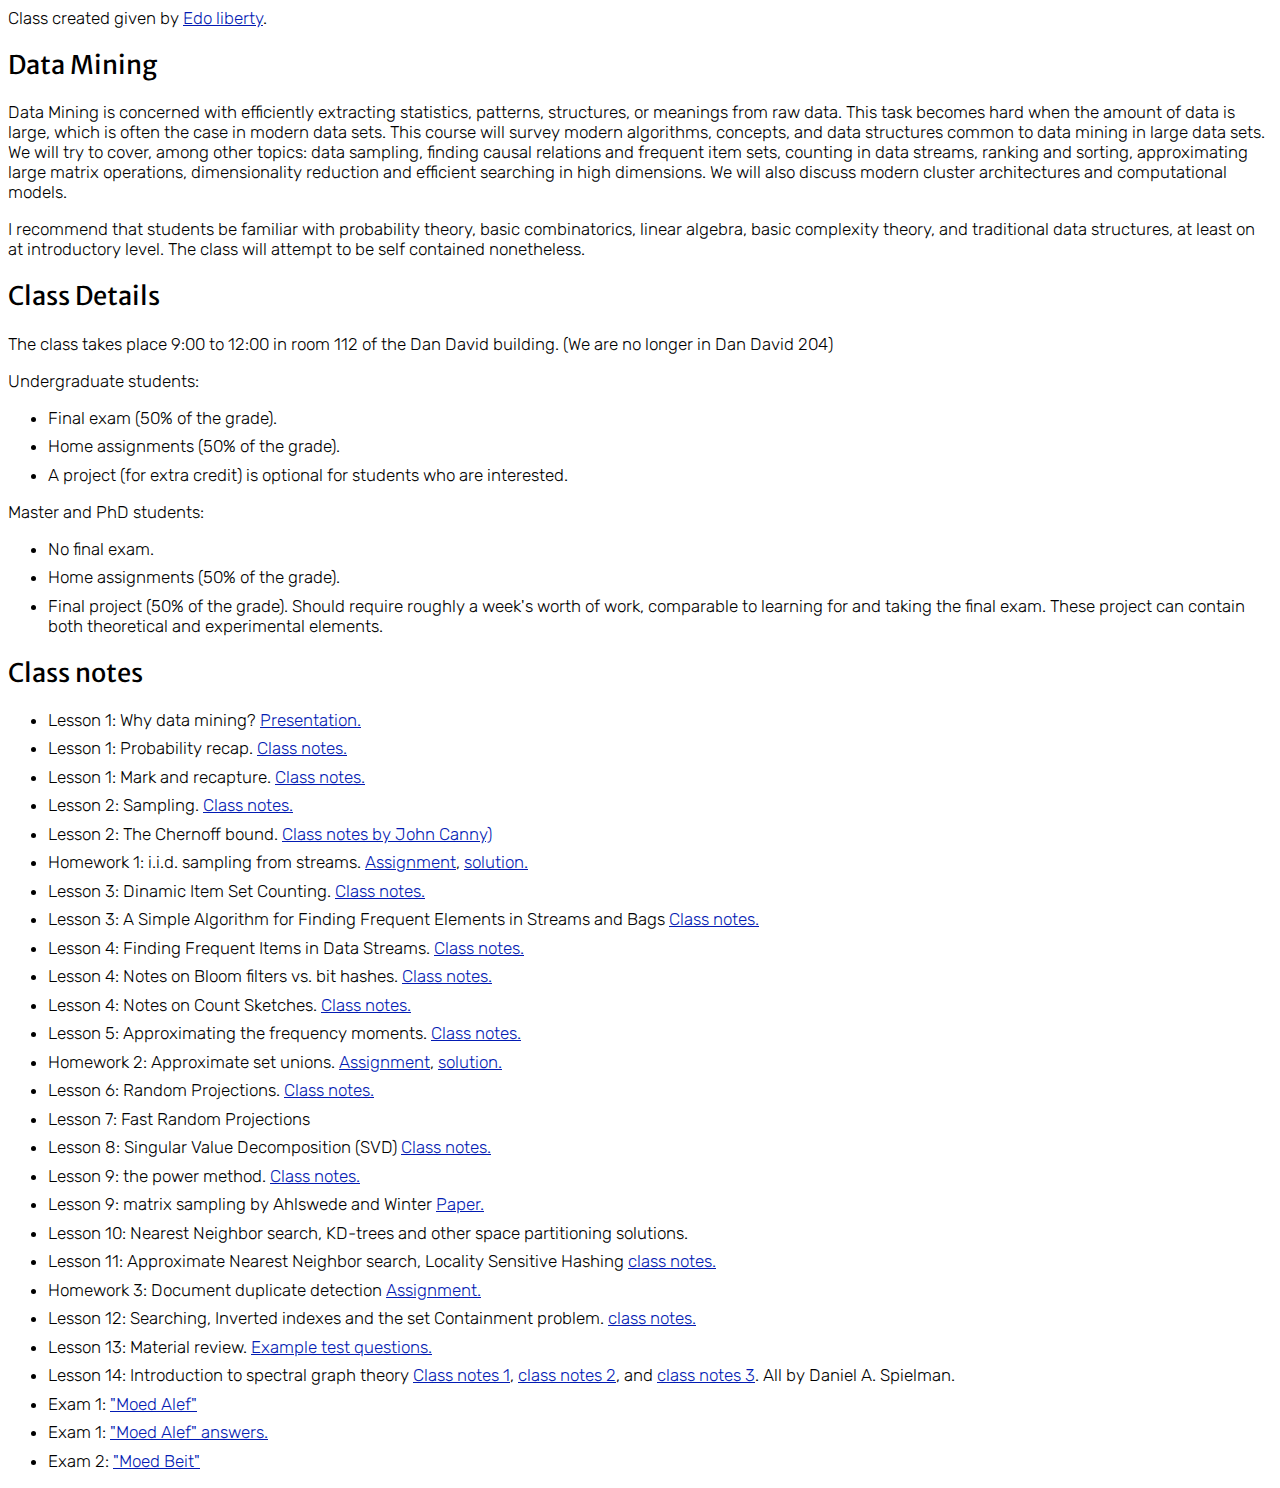
<file: classnotes/datamining2011/index.html>
<!DOCTYPE html PUBLIC "-//W3C//DTD HTML 4.01 Transitional//EN">
<html>
<head>
    <meta http-equiv="content-type" content="text/html; charset=ISO-8859-1">
    <title dir="ltr">Edo Liberty's homepage</title>
    <meta name="keywords"
          content="Datamining Algorithms Streaming Edo Liberty SageMaker">
    <link href="style.css" rel="stylesheet" type="text/css">
</head>
<body>
	<p>
		Class created given by <a href="http://www.edoliberty.com">Edo liberty</a>.
	</p>


	<h2 dir="ltr">Data Mining</h2>
	<p>Data Mining is concerned with efficiently extracting statistics,
		patterns, structures, or meanings from raw data. This task becomes
		hard when the amount of data is large, which is often the case in
		modern data sets. This course will survey modern algorithms, concepts,
		and data structures common to data mining in large data sets. We will
		try to cover, among other topics: data sampling, finding causal
		relations and frequent item sets, counting in data streams, ranking
		and sorting, approximating large matrix operations, dimensionality
		reduction and efficient searching in high dimensions. We will also
		discuss modern cluster architectures and computational models.</p>
	<p>I recommend that students be familiar with probability theory,
		basic combinatorics, linear algebra, basic complexity theory, and
		traditional data structures, at least on at introductory level. The
		class will attempt to be self contained nonetheless.</p>


	<h2 dir="ltr">Class Details</h2>
	<p>
		The class takes place 9:00 to 12:00 in room 112 of the Dan David building. (We are no longer in Dan David 204)
	</p>
	<p>Undergraduate students:</p>
	<ul>
		<li>Final exam (50% of the grade).</li>
		<li>Home assignments (50% of the grade).</li>
		<li>A project (for extra credit) is optional for students who are
			interested.</li>
	</ul>
	<p>Master and PhD students:</p>
	<ul>
		<li>No final exam.</li>
		<li>Home assignments (50% of the grade).</li>
		<li>Final project (50% of the grade). Should require roughly a
			week's worth of work, comparable to learning for and taking the final
			exam. These project can contain both theoretical and experimental
			elements.</li>
	</ul>

	<h2 dir="ltr">Class notes</h2>
	<ul>
		<li>
			Lesson 1: Why data mining?
			<a href="pdfs/whydatamining.pdf">Presentation.</a>
		</li>
		<li>
			Lesson 1: Probability recap.
			<a href="pdfs/intro.pdf">Class notes.</a>		
		</li>
		<li>
			Lesson 1: Mark and recapture.
			<a href="pdfs/markandrecapture.pdf">Class notes.</a>
		</li>
		<li>
			Lesson 2: Sampling.
			<a href="pdfs/sampling.pdf">Class notes.</a>
		</li>
		<li>
			Lesson 2: The Chernoff bound.
			<a href="pdfs/chernoffbound.pdf">Class notes by John Canny)</a>
		</li>
		<li>
			Homework 1: i.i.d. sampling from streams.
			<a href="pdfs/hw1.pdf">Assignment</a>,
			<a href="pdfs/hw1_solution.pdf">solution.</a>
		</li>
		<li>
			Lesson 3: Dinamic Item Set Counting.
			<a href="pdfs/DinamicItemSetCounting.pdf">Class notes.</a>
		</li>
		<li>
			Lesson 3: A Simple Algorithm for Finding Frequent Elements in
			Streams and Bags
			<a href="pdfs/ASimpleAlgorithmForFindingFrequentElementsInStreamsAndBags.pdf"> Class notes.</a>
		</li>
		<li>
			Lesson 4: Finding Frequent Items in Data Streams.
			<a href="pdfs/FindingFrequentItemsInDataStreams.pdf">Class notes.</a>
		</li>
		<li>
			Lesson 4: Notes on Bloom filters vs. bit hashes.
			<a href="pdfs/bithashesAndBloomFilters.pdf">Class notes.</a>
		</li>
		<li>
			Lesson 4: Notes on Count Sketches.
			<a href="pdfs/CountSketches.pdf">Class notes.</a>
		</li>
		<li>
			Lesson 5: Approximating the frequency moments.
			<a href="pdfs/frequencyMoments.pdf">Class notes.</a>
		</li>
		<li>
			Homework 2: Approximate set unions.
			<a href="pdfs/hw2.pdf">Assignment</a>,
			<a href="pdfs/hw2_solution.pdf">solution.</a>
		</li>
		<li>
			Lesson 6: Random Projections.
			<a href="pdfs/randomProjections.pdf">Class notes.</a>
		</li>
		<li>
			Lesson 7: Fast Random Projections
		</li>
		<li>
			Lesson 8: Singular Value Decomposition (SVD)
			<a href="pdfs/SingularValueDecomposition.pdf">Class notes.</a>
		</li>
		<li>
			Lesson 9: the power method.
			<a href="pdfs/ThePowerMethod.pdf"> Class notes.</a>
		</li>
		<li>
			Lesson 9: matrix sampling by Ahlswede and Winter
			<a href="pdfs/ahlswede-winter.pdf"> Paper.</a>
		</li>
		<li>
			Lesson 10: Nearest Neighbor search, KD-trees and other space
			partitioning solutions.
		</li>
		<li>
			Lesson 11: Approximate Nearest Neighbor search, Locality Sensitive Hashing
			<a href="pdfs/anns.pdf">class notes.</a>
		</li>
		<li>
			Homework 3: Document duplicate detection
			<a href="pdfs/hw3.pdf">Assignment.</a>
		</li>
		<li>
			Lesson 12: Searching, Inverted indexes and the set
			Containment problem.
			<a href="pdfs/partialMatch.pdf"> class notes.</a>
		<li>
			Lesson 13: Material review. 
			<a href="pdfs/exampleTestQuestions.pdf">Example test questions.</a>
		</li>
		<li>
			Lesson 14: Introduction to spectral graph theory
			<a href="pdfs/spectralGraphTheory1.pdf">Class notes 1</a>,
			<a href="pdfs/spectralGraphTheory2.pdf">class notes 2</a>, and
			<a href="pdfs/spectralGraphTheory3.pdf">class notes 3</a>. All by Daniel A. Spielman.
		</li>
		<li>
			Exam 1: <a href="pdfs/test_alef.pdf">"Moed Alef"</a>
		</li>
		<li>
			Exam 1: <a href="pdfs/test_alef_answers.pdf">"Moed Alef" answers.</a>
		</li>
		<li>	
			Exam 2: <a href="pdfs/test_beit.pdf">"Moed Beit"</a>
		</li>
	</ul>


	<script>
		(function(i, s, o, g, r, a, m) {
			i['GoogleAnalyticsObject'] = r;
			i[r] = i[r] || function() {
				(i[r].q = i[r].q || []).push(arguments)
			}, i[r].l = 1 * new Date();
			a = s.createElement(o), m = s.getElementsByTagName(o)[0];
			a.async = 1;
			a.src = g;
			m.parentNode.insertBefore(a, m)
		})(window, document, 'script',
				'//www.google-analytics.com/analytics.js', 'ga');

		ga('create', 'UA-69545895-1', 'auto');
		ga('send', 'pageview');
	</script>
</body>
</html>
</file>
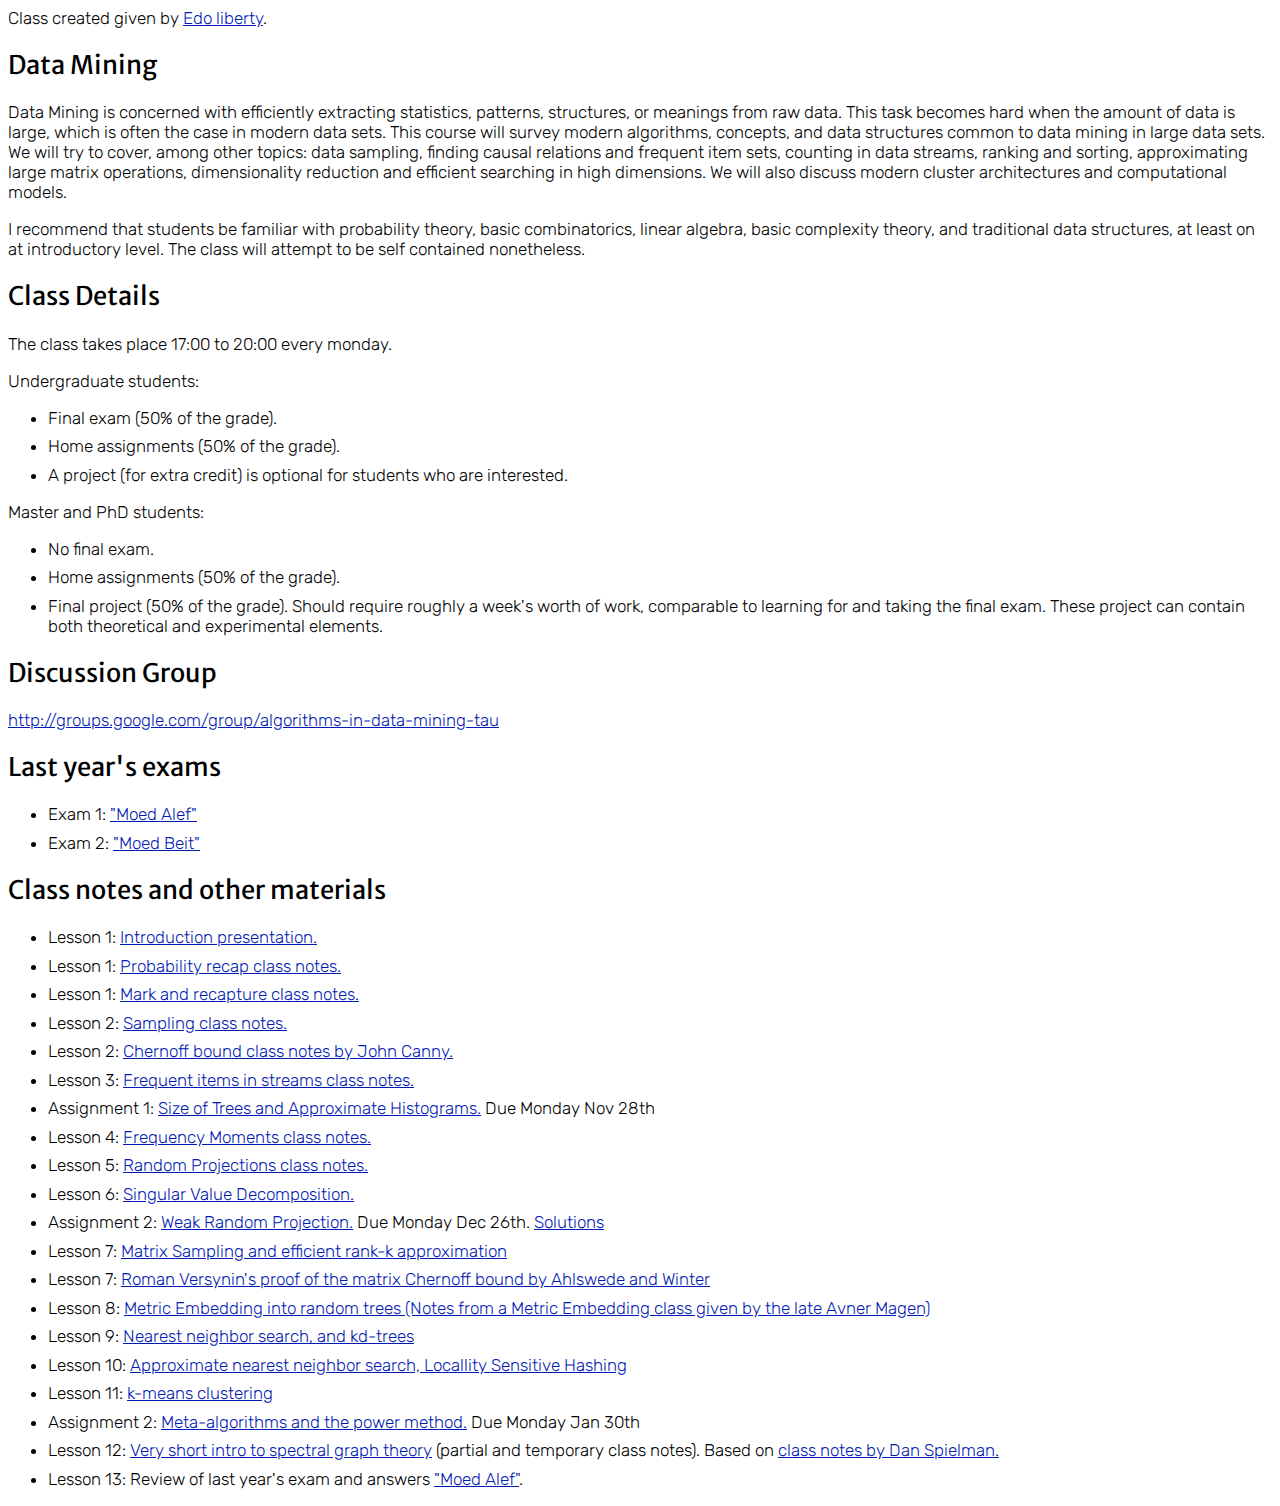
<file: classnotes/datamining2012/index.html>
<!DOCTYPE html PUBLIC "-//W3C//DTD HTML 4.01 Transitional//EN">
<html>
<head>
    <meta http-equiv="content-type" content="text/html; charset=ISO-8859-1">
    <title dir="ltr">Edo Liberty's homepage</title>
    <meta name="keywords"
          content="Datamining Algorithms Streaming Edo Liberty SageMaker">
    <link href="style.css" rel="stylesheet" type="text/css">
</head>
<body>
	<p>
		Class created given by <a href="http://www.edoliberty.com">Edo liberty</a>.
	</p>

	<h2 dir="ltr">Data Mining</h2>
	<p>Data Mining is concerned with efficiently extracting statistics,
		patterns, structures, or meanings from raw data. This task becomes
		hard when the amount of data is large, which is often the case in
		modern data sets. This course will survey modern algorithms, concepts,
		and data structures common to data mining in large data sets. We will
		try to cover, among other topics: data sampling, finding causal
		relations and frequent item sets, counting in data streams, ranking
		and sorting, approximating large matrix operations, dimensionality
		reduction and efficient searching in high dimensions. We will also
		discuss modern cluster architectures and computational models.</p>
	<p>I recommend that students be familiar with probability theory,
		basic combinatorics, linear algebra, basic complexity theory, and
		traditional data structures, at least on at introductory level. The
		class will attempt to be self contained nonetheless.</p>
	
	<h2 dir="ltr">Class Details</h2>
	The class takes place 17:00 to 20:00 every monday.
	<p>Undergraduate students:</p>
	<ul>
		<li>Final exam (50% of the grade).</li>
		<li>Home assignments (50% of the grade).</li>
		<li>A project (for extra credit) is optional for students who are
			interested.</li>
	</ul>
	Master and PhD students:
	<ul>
		<li>No final exam.</li>
		<li>Home assignments (50% of the grade).</li>
		<li>Final project (50% of the grade). Should require roughly a
			week's worth of work, comparable to learning for and taking the final
			exam. These project can contain both theoretical and experimental
			elements.</li>
	</ul>
	
	<h2 dir="ltr">Discussion Group</h2>
	<p>
		<a href="http://groups.google.com/group/algorithms-in-data-mining-tau">http://groups.google.com/group/algorithms-in-data-mining-tau</a>
	</p>
	
	<h2 dir="ltr">Last year's exams</h2>

	<ul>
		<li>
			Exam 1: <a href="pdfs/exam_2011_a.pdf">"Moed Alef"</a>
		</li>
		<li> 
			Exam 2: <a href="pdfs/exam_2011_b.pdf">"Moed Beit"</a>
		</li>
	</ul>

	<h2 dir="ltr">Class notes and other materials</h2>
	<ul>
		<li>
			Lesson 1: <a href="pdfs/01_introduction_presenation.pdf">Introduction presentation.</a>
		</li>
		<li>
			Lesson 1: <a href="pdfs/01_probability_recap.pdf"> Probability recap class notes.</a>
		</li>
		<li>
			Lesson 1: <a href="pdfs/01_mark_and_recapture.pdf">Mark and recapture class notes.</a>
		</li>
		<li>
			Lesson 2: <a href="pdfs/02_sampling.pdf">Sampling class notes.</a>
		</li>
		<li>
			Lesson 2: <a href="pdfs/02_chernoff_bound.pdf">Chernoff bound class notes by John Canny.</a>
		</li>
		<li> 
			Lesson 3: <a href="pdfs/03_frequent_items_in_streams.pdf"> Frequent items in streams class notes.</a>
		</li>
		<li>
			Assignment 1: <a href="pdfs/03_assignment_1.pdf">Size of Trees and Approximate Histograms.</a> Due Monday Nov 28th
		</li>
		<li>
			Lesson 4: <a href="pdfs/04_frequency_moments.pdf">Frequency Moments class notes.</a>
		</li>
		<li> 
			Lesson 5: <a href="pdfs/05_random_projections.pdf">Random Projections class notes.</a>
		</li>
		<li>
			Lesson 6: <a href="pdfs/06_singular_value_decomposition.pdf">Singular Value Decomposition.</a>
		</li>
		<li>
			Assignment 2: <a href="pdfs/06_assignment_2.pdf">Weak Random Projection.</a> Due Monday Dec 26th. <a
			href="pdfs/06_assignment_2_answers.pdf">Solutions</a>
		</li>
		<li>
			Lesson 7: <a href="pdfs/07_matrix_sampling.pdf">Matrix Sampling and efficient rank-k approximation</a>
		</li>
		<li>
			Lesson 7: <a href="pdfs/07_versynin-ahlswede-winter-proof.pdf">Roman
			Versynin's proof of the matrix Chernoff bound by Ahlswede and Winter</a>
		</li>
		<li>
			Lesson 8: <a href="pdfs/08_metric_embedding_into_tree.pdf">Metric
			Embedding into random trees (Notes from a Metric Embedding class
			given by the late Avner Magen)</a>
		</li>
		<li> 
			Lesson 9: <a href="pdfs/09_nearest_neighbor_search.pdf">Nearest
			neighbor search, and kd-trees</a>
		</li>
		<li> Lesson 10: <a href="pdfs/10_approximate_nearest_neighbor_search.pdf">Approximate
			nearest neighbor search, Locallity Sensitive Hashing</a>
		</li>
		<li> 
			Lesson 11: <a href="pdfs/11_k_means_clustering.pdf">k-means
			clustering</a>
		</li>
		<li>  
			Assignment 2: <a href="pdfs/10_assignment_3.pdf">Meta-algorithms and the power method.</a> Due Monday Jan 30th 
		</li>
		<li> Lesson 12: <a href="pdfs/12_intro_to_spectral_graph_theory.pdf">Very
			short intro to spectral graph theory</a> (partial and temporary class
		notes). Based on <a href="http://www.cs.yale.edu/homes/spielman/561/">class
			notes by Dan Spielman.</a><br> 
		</li>
		<li> Lesson 13: Review of last year's exam
		and answers <a href="datamining/test_alef_answers.pdf">"Moed Alef"</a>.
		</li>
	</ul>
	
	<script>
		(function(i, s, o, g, r, a, m) {
			i['GoogleAnalyticsObject'] = r;
			i[r] = i[r] || function() {
				(i[r].q = i[r].q || []).push(arguments)
			}, i[r].l = 1 * new Date();
			a = s.createElement(o), m = s.getElementsByTagName(o)[0];
			a.async = 1;
			a.src = g;
			m.parentNode.insertBefore(a, m)
		})(window, document, 'script',
				'//www.google-analytics.com/analytics.js', 'ga');

		ga('create', 'UA-69545895-1', 'auto');
		ga('send', 'pageview');
	</script>
</body>
</html>
</file>
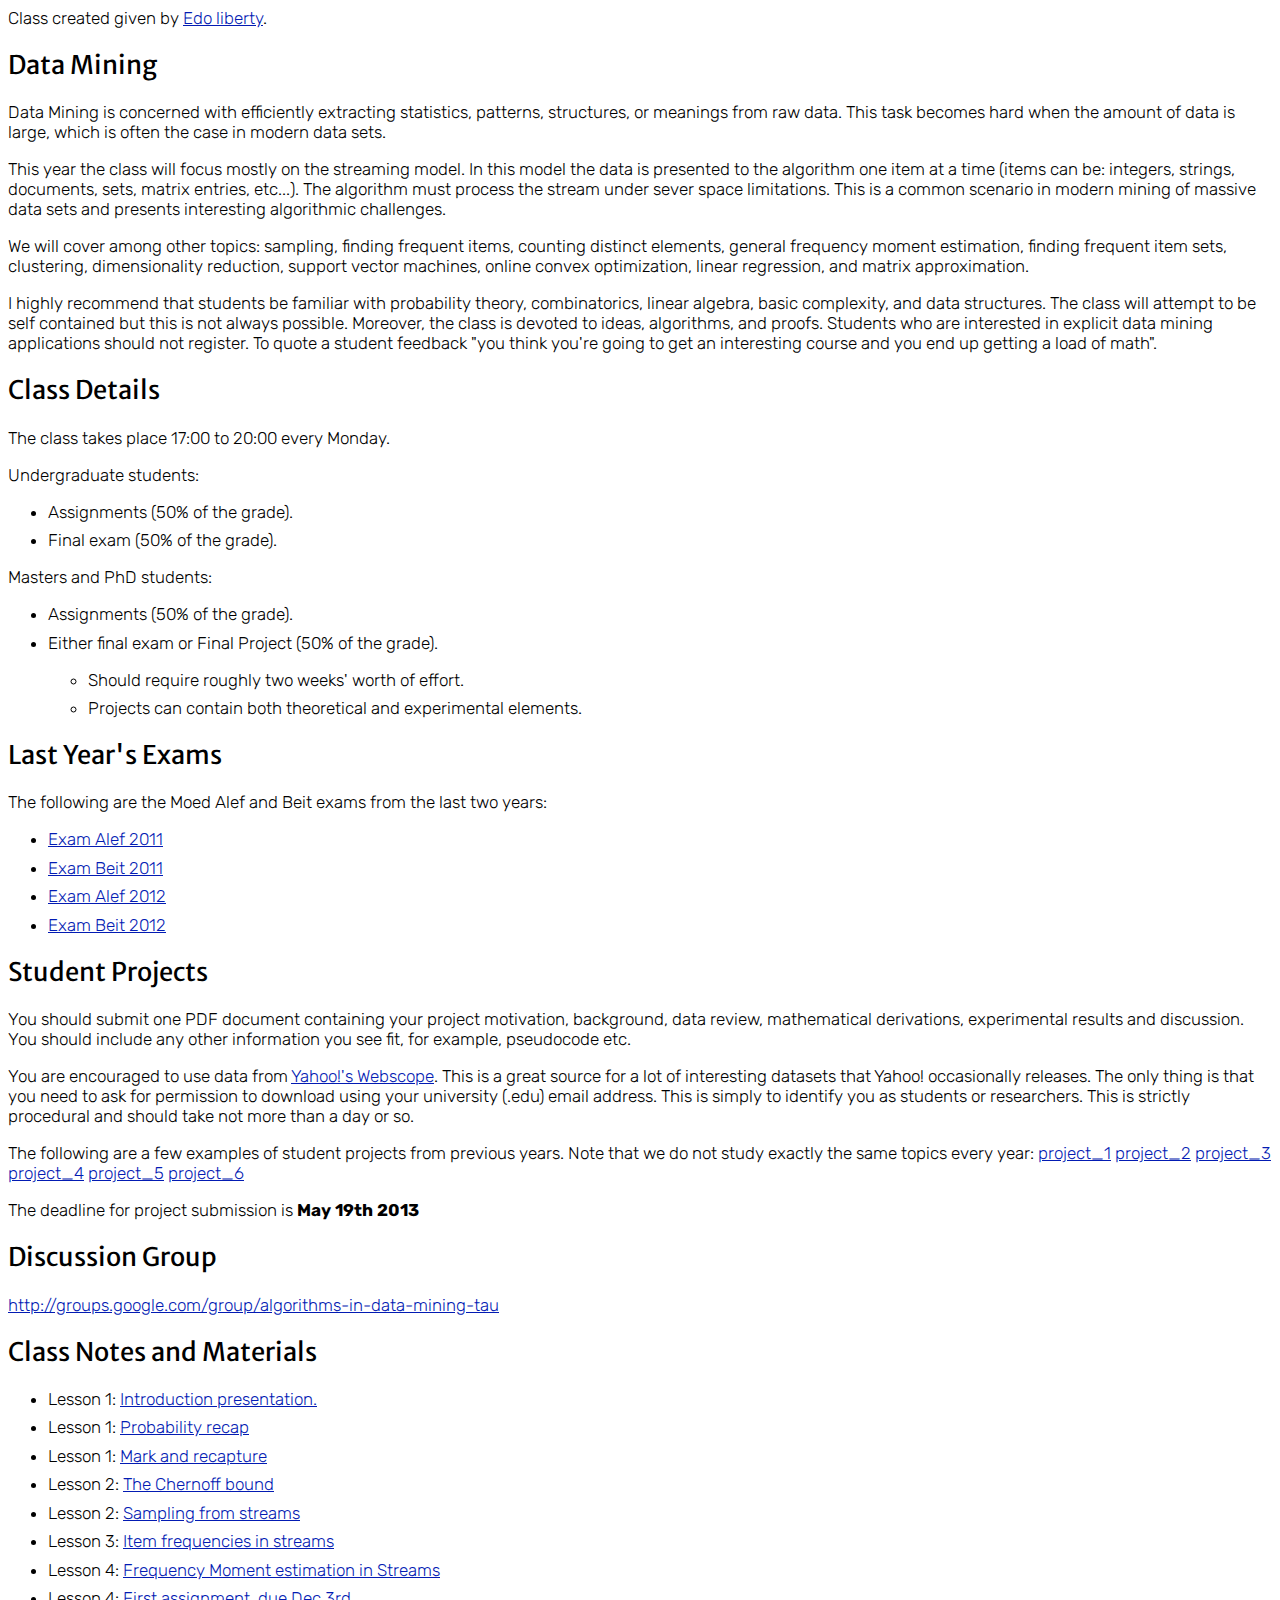
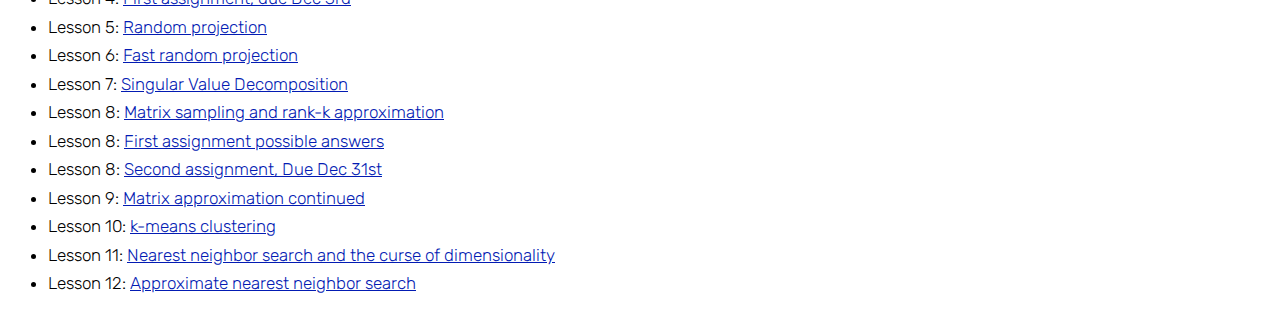
<file: classnotes/datamining2013/index.html>
<!DOCTYPE html PUBLIC "-//W3C//DTD HTML 4.01 Transitional//EN">
<html>
<head>
    <meta http-equiv="content-type" content="text/html; charset=ISO-8859-1">
    <title dir="ltr">Edo Liberty's homepage</title>
    <meta name="keywords"
          content="Datamining Algorithms Streaming Edo Liberty SageMaker">
    <link href="style.css" rel="stylesheet" type="text/css">
</head>
<body>

	<p>Class created given by <a href="http://www.edoliberty.com">Edo liberty</a>.</p>

	<h2 dir="ltr">Data Mining</h2>
	<p>Data Mining is concerned with efficiently extracting statistics,
		patterns, structures, or meanings from raw data. This task becomes
		hard when the amount of data is large, which is often the case in
		modern data sets.</p>
	<p>This year the class will focus mostly on the streaming model. In
		this model the data is presented to the algorithm one item at a time
		(items can be: integers, strings, documents, sets, matrix entries,
		etc...). The algorithm must process the stream under sever space
		limitations. This is a common scenario in modern mining of massive
		data sets and presents interesting algorithmic challenges.</p>
	We will cover among other topics: sampling, finding frequent items,
	counting distinct elements, general frequency moment estimation,
	finding frequent item sets, clustering, dimensionality reduction,
	support vector machines, online convex optimization, linear regression,
	and matrix approximation.
	</p>
	<p>I highly recommend that students be familiar with probability
		theory, combinatorics, linear algebra, basic complexity, and data
		structures. The class will attempt to be self contained but this is
		not always possible. Moreover, the class is devoted to ideas,
		algorithms, and proofs. Students who are interested in explicit data
		mining applications should not register. To quote a student feedback
		"you think you're going to get an interesting course and you end up
		getting a load of math".</p>


	<h2 dir="ltr">Class Details</h2>

	<p>The class takes place 17:00 to 20:00 every Monday.</p>
	<p>Undergraduate students:</p>
	<ul>
		<li>Assignments (50% of the grade).</li>
		<li>Final exam (50% of the grade).</li>
	</ul>
	Masters and PhD students:
	<ul>
		<li>Assignments (50% of the grade).</li>
		<li>Either final exam or Final Project (50% of the grade).
			<ul>
				<li>Should require roughly two weeks' worth of effort.</li>
				<li>Projects can contain both theoretical and experimental
					elements.</li>
			</ul>
		</li>
	</ul>
	
	<h2 dir="ltr">Last Year's Exams</h2>
	The following are the Moed Alef and Beit exams from the last two years:
	<ul>
		<li>
			<a href="pdfs/exam_2011_a.pdf">Exam Alef 2011</a>
		</li>
		<li>
			<a href="pdfs/exam_2011_b.pdf">Exam Beit 2011</a>
		</li>
		<li>
			<a href="pdfs/exam_2012_a.pdf">Exam Alef 2012</a>
		</li>
		<li>
			<a href="pdfs/exam_2012_b.pdf">Exam Beit 2012</a>
		</li>
	</ul>
	
	<h2 dir="ltr">Student Projects</h2>
	<p>You should submit one PDF document containing your project
		motivation, background, data review, mathematical derivations,
		experimental results and discussion. You should include any other
		information you see fit, for example, pseudocode etc.</p>

	<p>
		You are encouraged to use data from <a
			href="http://webscope.sandbox.yahoo.com/">Yahoo!'s Webscope</a>. This
		is a great source for a lot of interesting datasets that Yahoo!
		occasionally releases. The only thing is that you need to ask for
		permission to download using your university (.edu) email address.
		This is simply to identify you as students or researchers. This is
		strictly procedural and should take not more than a day or so.
	</p>

	<p>
		The following are a few examples of student projects from previous
		years. Note that we do not study exactly the same topics every year: <a
			href="pdfs/2012_example_student_project_1.pdf">project_1</a>
		<a href="pdfs/2012_example_student_project_2.pdf">project_2</a>
		<a href="pdfs/2012_example_student_project_3.pdf">project_3</a>
		<a href="pdfs/2012_example_student_project_4.pdf">project_4</a>
		<a href="pdfs/2012_example_student_project_5.pdf">project_5</a>
		<a href="pdfs/2012_example_student_project_6.pdf">project_6</a>
	</p>
	<p>
		The deadline for project submission is <b>May 19th 2013</b>
	</p>
	

	<h2 dir="ltr">Discussion Group</h2>
	<p>
		<a href="http://groups.google.com/group/algorithms-in-data-mining-tau">http://groups.google.com/group/algorithms-in-data-mining-tau</a>
	</p>
	

	<h2 dir="ltr">Class Notes and Materials</h2>
	<ul>
		<li>Lesson 1: <a
			href="pdfs/01_introduction_presenation.pdf">Introduction
				presentation.</a></li>
		<li>Lesson 1: <a
			href="pdfs/01_probability_recap.pdf">Probability
				recap</a></li>
		<li>Lesson 1: <a
			href="pdfs/01_mark_and_recapture.pdf">Mark and
				recapture</a></li>
		<li>Lesson 2: <a
			href="pdfs/02_chernoff_bound.pdf">The Chernoff
				bound</a></li>
		<li>Lesson 2: <a href="pdfs/02_sampling.pdf">Sampling
				from streams</a></li>
		<li>Lesson 3: <a
			href="pdfs/03_frequent_items_in_streams.pdf">Item
				frequencies in streams</a></li>
		<li>Lesson 4: <a
			href="pdfs/04_frequency_moments.pdf">Frequency
				Moment estimation in Streams</a></li>
		<li>Lesson 4: <a href="pdfs/04_assignment.pdf">First
				assignment, due Dec 3rd</a></li>
		<li>Lesson 5: <a
			href="pdfs/05_random_projection.pdf">Random
				projection</a></li>
		<li>Lesson 6: <a
			href="pdfs/06_fast_random_projection.pdf">Fast
				random projection</a></li>
		<li>Lesson 7: <a
			href="pdfs/07_singular_value_decomposition.pdf">Singular
				Value Decomposition</a></li>
		<li>Lesson 8: <a
			href="pdfs/08_matrix_sampling.pdf">Matrix
				sampling and rank-k approximation</a></li>
		<li>Lesson 8: <a
			href="pdfs/04_assignment_answers.pdf">First
				assignment possible answers</a></li>
		<li>Lesson 8: <a href="pdfs/08_assignment.pdf">Second
				assignment, Due Dec 31st</a></li>
		<li>Lesson 9: <a
			href="pdfs/09_matrix_sampling_continued.pdf">Matrix
				approximation continued</a></li>
		<li>Lesson 10: <a
			href="pdfs/10_k_means_clustering.pdf">k-means
				clustering</a></li>
		<li>Lesson 11: <a
			href="pdfs/11_nearest_neighbor_search.pdf">Nearest
				neighbor search and the curse of dimensionality</a></li>
		<li>Lesson 12: <a
			href="pdfs/12_approximate_nearest_neighbor_search.pdf">Approximate
				nearest neighbor search</a></li>
		<ul>
			<script>
				(function(i, s, o, g, r, a, m) {
					i['GoogleAnalyticsObject'] = r;
					i[r] = i[r] || function() {
						(i[r].q = i[r].q || []).push(arguments)
					}, i[r].l = 1 * new Date();
					a = s.createElement(o), m = s.getElementsByTagName(o)[0];
					a.async = 1;
					a.src = g;
					m.parentNode.insertBefore(a, m)
				})(window, document, 'script',
						'//www.google-analytics.com/analytics.js', 'ga');

				ga('create', 'UA-69545895-1', 'auto');
				ga('send', 'pageview');
			</script>
</body>
</html>
</file>
<file: classnotes/datamining2011/style.css>
/* CSS Document */

/* CSS Document */
@import url('https://fonts.googleapis.com/css2?family=Merriweather+Sans:ital,wght@0,400;0,700;1,400;1,700&family=Rubik:ital,wght@0,300;0,700;1,300;1,700&display=swap');

::selection {
  background-color: #33CC99;
}

html {
  font-size: 17px;
  scroll-behavior: smooth;
}

body {
  font-family: 'Rubik', sans-serif;
  font-weight: 300;
}

h1,
h2,
h3,
h4,
h5,
h6 {
  font-family: 'Merriweather Sans', sans-serif;
}

h1,
h1.display-1,
h1.display-2,
h1.display-3,
h1.display-4 {
  font-weight: 700;
}

h2,
h3,
h4,
h5,
h6 {
  font-weight: 400;
}

b,
strong {
  font-weight: 700;
}

a {
  color: #031bb3;
}

img {
  max-width: 100%;
}

ul {
  margin-top: 1em;
}

li + li {
  margin-top: .5em;
}

li p {
  margin: 0 0 .25em;
}

.toc {
  position: sticky;
  top: 0;
}
</file>
<file: classnotes/datamining2012/style.css>
/* CSS Document */

/* CSS Document */
@import url('https://fonts.googleapis.com/css2?family=Merriweather+Sans:ital,wght@0,400;0,700;1,400;1,700&family=Rubik:ital,wght@0,300;0,700;1,300;1,700&display=swap');

::selection {
  background-color: #33CC99;
}

html {
  font-size: 17px;
  scroll-behavior: smooth;
}

body {
  font-family: 'Rubik', sans-serif;
  font-weight: 300;
}

h1,
h2,
h3,
h4,
h5,
h6 {
  font-family: 'Merriweather Sans', sans-serif;
}

h1,
h1.display-1,
h1.display-2,
h1.display-3,
h1.display-4 {
  font-weight: 700;
}

h2,
h3,
h4,
h5,
h6 {
  font-weight: 400;
}

b,
strong {
  font-weight: 700;
}

a {
  color: #031bb3;
}

img {
  max-width: 100%;
}

ul {
  margin-top: 1em;
}

li + li {
  margin-top: .5em;
}

li p {
  margin: 0 0 .25em;
}

.toc {
  position: sticky;
  top: 0;
}
</file>
<file: classnotes/datamining2013/style.css>
/* CSS Document */

/* CSS Document */
@import url('https://fonts.googleapis.com/css2?family=Merriweather+Sans:ital,wght@0,400;0,700;1,400;1,700&family=Rubik:ital,wght@0,300;0,700;1,300;1,700&display=swap');

::selection {
  background-color: #33CC99;
}

html {
  font-size: 17px;
  scroll-behavior: smooth;
}

body {
  font-family: 'Rubik', sans-serif;
  font-weight: 300;
}

h1,
h2,
h3,
h4,
h5,
h6 {
  font-family: 'Merriweather Sans', sans-serif;
}

h1,
h1.display-1,
h1.display-2,
h1.display-3,
h1.display-4 {
  font-weight: 700;
}

h2,
h3,
h4,
h5,
h6 {
  font-weight: 400;
}

b,
strong {
  font-weight: 700;
}

a {
  color: #031bb3;
}

img {
  max-width: 100%;
}

ul {
  margin-top: 1em;
}

li + li {
  margin-top: .5em;
}

li p {
  margin: 0 0 .25em;
}

.toc {
  position: sticky;
  top: 0;
}
</file>
